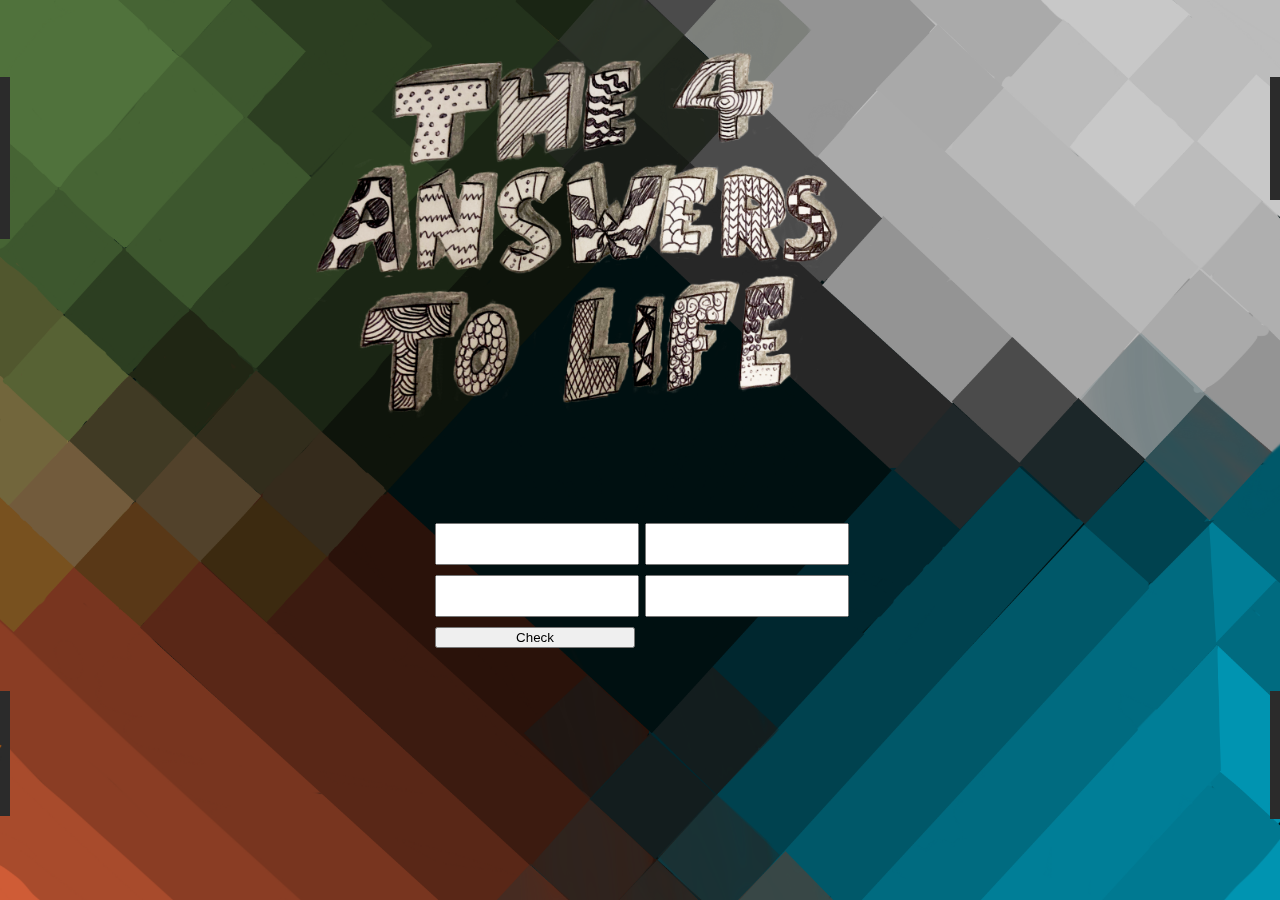
<file: index.html>
<!DOCTYPE html>
<html lang="en">
  <head>
      <meta charset="utf-8">
      <meta name="viewport" content="width=device-width, initial-scale=1.0">
      <link rel="stylesheet" href="style.css">
      <script src="https://code.jquery.com/jquery-3.6.0.min.js"></script>
      <title>Home</title>
    </head>

<body>

    <div class="images">
        <a href="./elements/earth/waterPassword.html" target="_blank"><img src="earthimg.png"></a>
        <a href="./elements/air/air.html" target="_blank"> <img src="airimg.png"></a>
        <a href="./elements/fire/fire.html" target="_blank"> <img src="fireimg.png"></a>
        <a href="./elements/water/water.html" target="_blank"> <img src="waterimg.png"></a>
    </div>


    <div class="titleImg">
        <img src="titleimg.png">


    <form onsubmit="return checkWords();" id="spellCheckForm">
        <input type="text" class="wordInput" spellcheck="true" />
        <input type="text" class="wordInput" spellcheck="true" />
        <input type="text" class="wordInput" spellcheck="true" />
        <input type="text" class="wordInput" spellcheck="true" />
        <input type="submit" value="Check" />
    </form>

    <div id="results"></div>
    </div>

<!-- 
    <form onsubmit="return checkWords();" id="spellCheckForm">
        <input type="text" class="wordInput" spellcheck="true" />
        <input type="text" class="wordInput" spellcheck="true" />
        <input type="text" class="wordInput" spellcheck="true" />
        <input type="text" class="wordInput" spellcheck="true" />
        <input type="submit" value="Check" />
    </form>

    <div id="results"></div> -->

    <script>
        function checkWords() {
            const wordInputs = document.getElementsByClassName("wordInput");
            const resultsDiv = document.getElementById("results");
    
            // Clear previous results
            resultsDiv.innerHTML = "";
    
            for (let i = 0; i < wordInputs.length; i++) {
                const wordInput = wordInputs[i];
                const word = wordInput.value.trim();
                const isCorrect = spellCheck(word);
    
                // Display the result for each input box
                const resultParagraph = document.createElement("p");
                resultParagraph.textContent = `${word} is ${isCorrect ? "correct" : "incorrect"}.`;
                resultsDiv.appendChild(resultParagraph);
            }
    
            // Prevent form submission
            return false;
        }
    
        function spellCheck(word) {
                const correctWords = ["cats", "mashpotatoes", "yorkshire tea", "cacti"];

        return correctWords.includes(word.toLowerCase());
    }
    </script>
    
     
</body>
</file>
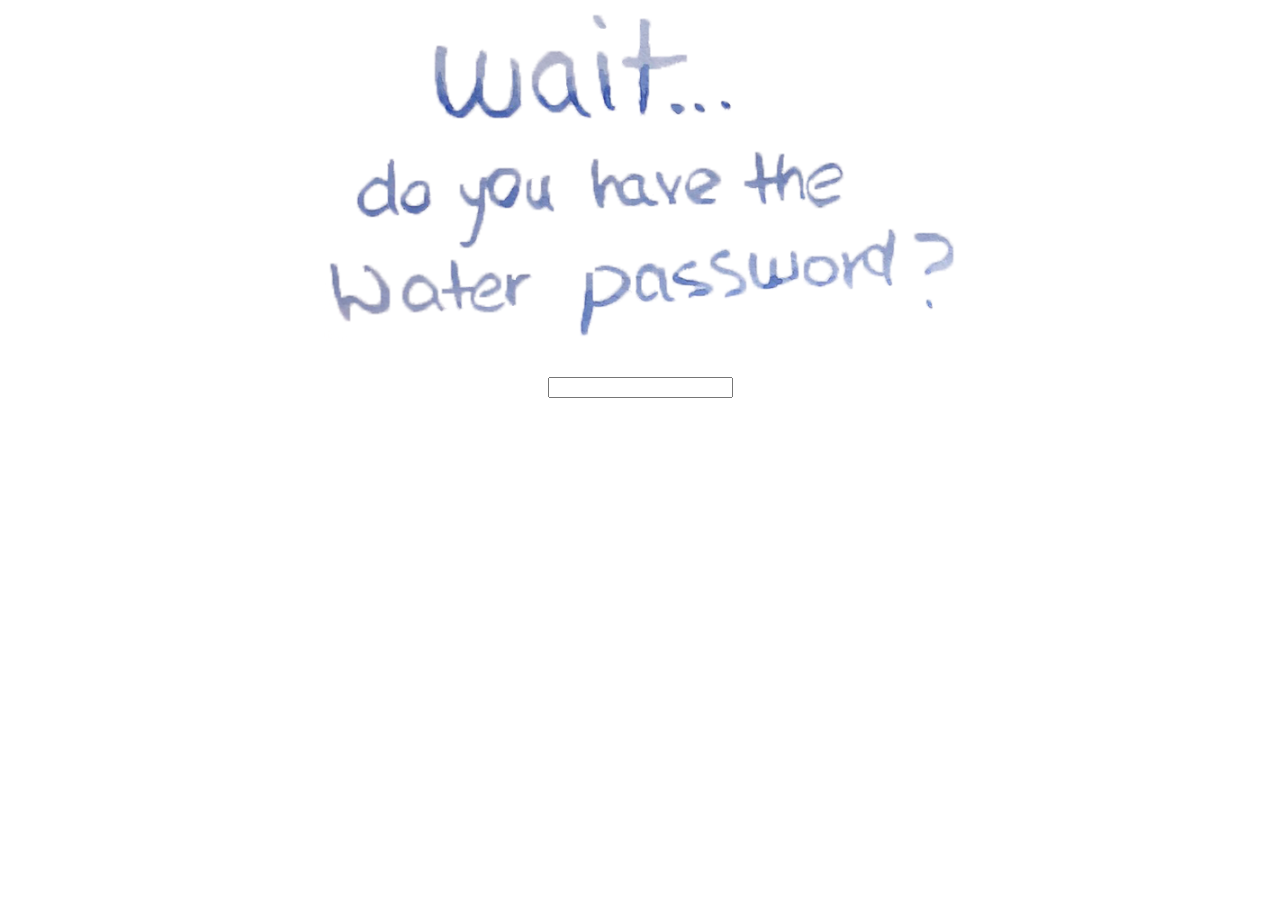
<file: elements/earth/waterPassword.html>
<!DOCTYPE html>
<html>
  <head>
    <script src="https://code.jquery.com/jquery-3.6.0.min.js"></script>
    <style> .center {  display: block; margin-left: auto; margin-right: auto; width: 50%;} </style>
    <style> .input {  text-align: center;} </style>
  </head>
  <body>
    <img src="assets/doYouHaveTheWaterPassword.png" alt="do you have the water password?" class="center">
    <br>
    <br>
    <div class="input">
        <form onsubmit="return checkWords();" id="spellCheckForm" action="earth.html" target="_blank">
            <input type="text" class="wordInput" spellcheck="true" required pattern = "[Aa]aahhquaaaarhhh"/>
        </form>
    </div>
  </body>
</html>
</file>
<file: style.css>
body {
    display: flex;
    justify-content: center;
    align-items: center;
    height: 100vh;
    margin: 0;
    
    /* background-image: url("indeximg.jpg"); */
    background-image: url("withoutlines.PNG");


    /* Adjust the background properties as needed */
    background-repeat: no-repeat;
    background-size: cover;
}


#spellCheckForm {
    display: grid;
    justify-content: center;
    margin-left: -35vw;
    grid-template-columns: repeat(2, 200px); /* Adjust the width as needed */
    gap: 10px; /* Adjust the gap between the boxes as needed */
    text-align: center;
    margin-top: 80vh;
    z-index: 999;
}

.wordInput {
    width: 90%;
    padding: 10px;
    font-size: 16px;
}

#results {
    position: absolute;
    text-align: left;
    margin-top: 80vh;
    margin-left: 45vw;
    z-index: 999;
    color: red;
    font-size: 20px;
}

.images {
    position: fixed;
    display: grid;
    grid-template-columns: repeat(2,2fr);
    grid-gap: 35vw 140vh;
    margin-left: 0vw;
    margin-top: 0vh;
    width: auto;
    height: auto;
}

.images img {
    width: 100px;
}



.titleImg {
    position: fixed;
    display: flex;
    justify-content: center;
    margin-top: -50vh;
    margin-right: 10vw;
    align-items: center;
    height: 200px;
}

.titleImg img {
    width: 50%;
    height: auto;
}
</file>
